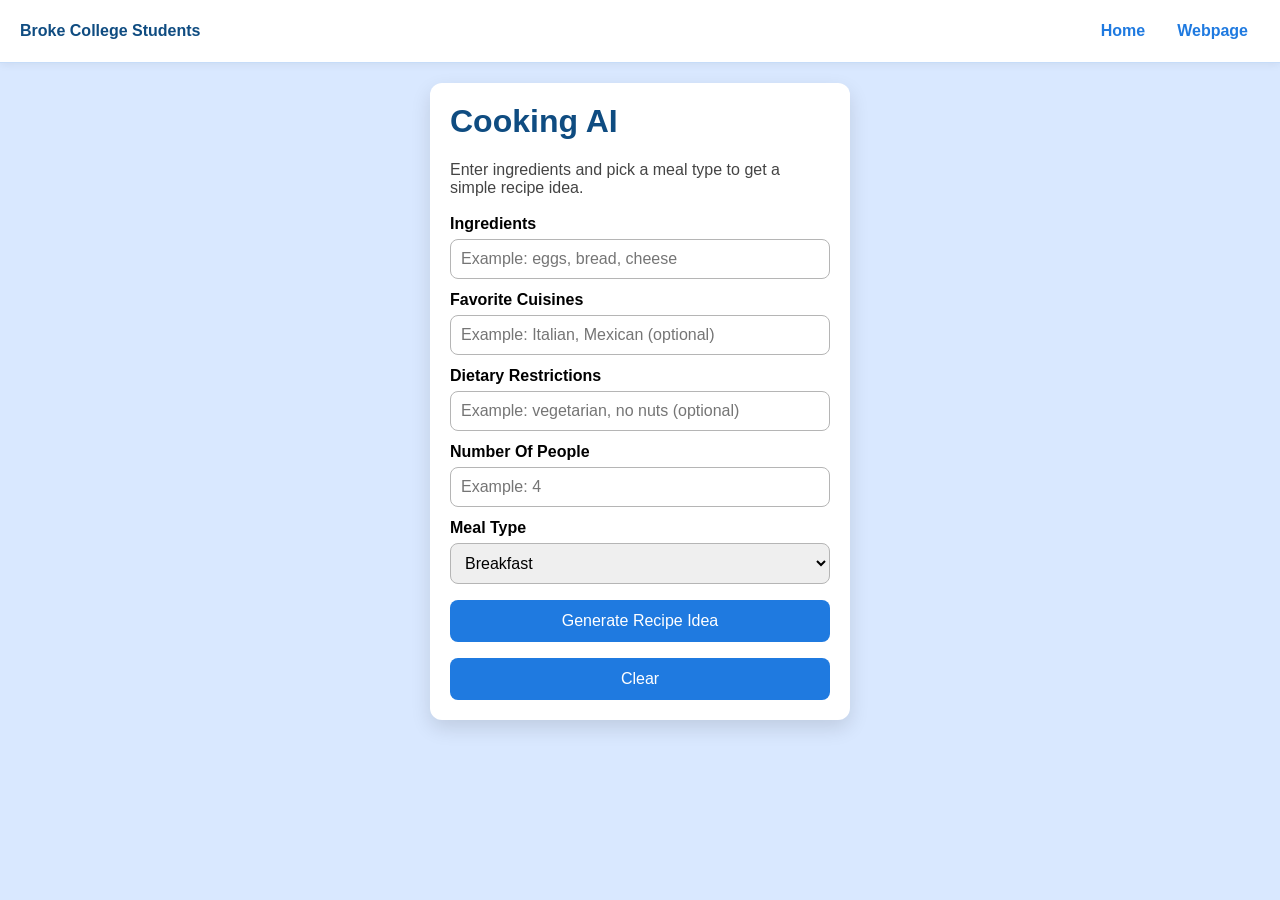
<file: index.html>
<!DOCTYPE html>
<html lang="en">

<head>
    <!-- Sets character encoding so text renders correctly -->
    <meta charset="UTF-8">
    <!-- Text shown on the browser tab -->
    <title>Broke College Students</title>
    <!-- Connects this HTML file to style.css (styles for this page only) -->
    <link rel="stylesheet" href="style.css">
</head>


<body>
  
<!-- Main card container that wraps all app content -->
<nav class="home-nav">
  <span class="site-name">Broke College Students</span>
  <div class ="nav-links">
    <a href="home.html">Home</a>
    <a href="webpage.html">Webpage</a>
  </div> 
</nav>

  <div class="card">
    <!-- Main app heading -->
    <h1>Cooking AI</h1>

    <!-- Short instruction text for the user -->
    <p class="subtitle">Enter ingredients and pick a meal type to get a simple recipe idea.</p>

    <!-- Label connected to the ingredients input by matching the id -->
    <label for="ingredientsInput">Ingredients</label>
    <!-- Text box where user types ingredients -->
    <input id="ingredientsInput" type="text" placeholder="Example: eggs, bread, cheese">

    <label for="cuisineInput">Favorite Cuisines</label>
    <input id="cuisineInput" type="text" placeholder="Example: Italian, Mexican (optional)">

    <label for="dietaryInput">Dietary Restrictions</label>
    <input id="dietaryInput" type="text" placeholder="Example: vegetarian, no nuts (optional)">

    <label for="peopleInput">Number Of People</label>
    <!-- min="1" is smallest allowed, max="10" is largest allowed -->
    <input id="peopleInput" type="number" min="1" max="10" placeholder="Example: 4">
    <!-- Label connected to the meal type dropdown -->
    <label for="mealTypeSelect">Meal Type</label>

    <!-- Dropdown menu for selecting one meal type -->
    <select id="mealTypeSelect">
      <!-- Option values are read by JavaScript -->
      <option value="breakfast">Breakfast</option>
      <option value="lunch">Lunch</option>
      <option value="dinner">Dinner</option>
      <option value="snack">Snack</option>
    </select>
    
    <!-- Button that starts recipe generation in JavaScript -->
    <button id="generateButton" type="button">Generate Recipe Idea</button> 
    <button id="clearButton" type="button">Clear</button>
    </div> <!-- End of card container -->
    <!-- Loads JavaScript after the HTML so elements exist first -->
    <script src="script.js"></script>
</body>
</html>
</file>
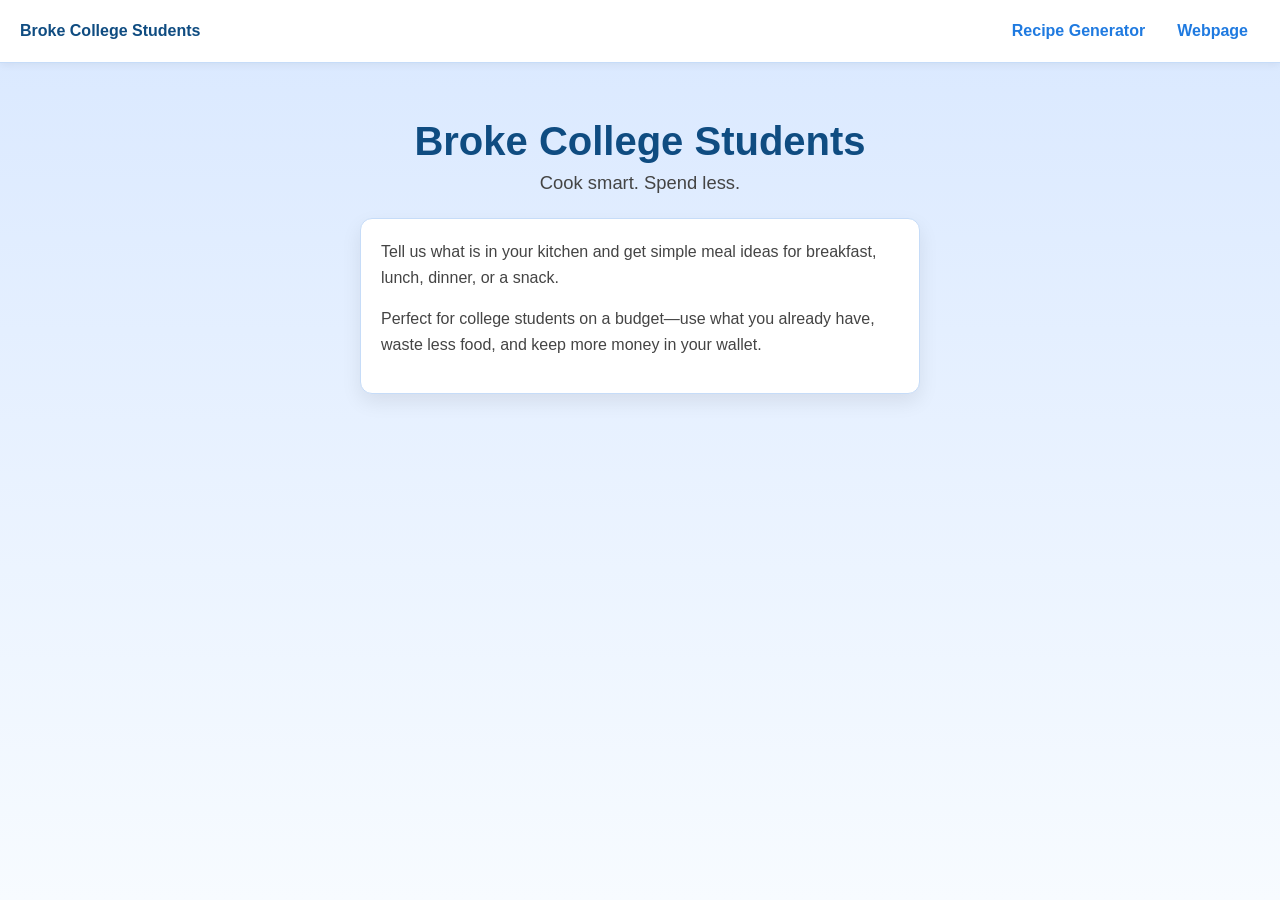
<file: home.html>
<!DOCTYPE html>
<html lang="en">

<head>
    <meta charset="UTF-8">
    <title>Broke College Students</title>
    <link rel="stylesheet" href="home.css">
</head>

<body>

    <!-- Top navigation bar -->
    <nav class="home-nav">
        <span class="site-name">Broke College Students</span>
        <div class="nav-links">
            <a href="index.html">Recipe Generator</a>
            <a href="webpage.html">Webpage</a>
        </div>
    </nav>
    <!-- Main page content (no card box) -->
    <main class="home-main">
        <header>
            <h1>Broke College Students</h1>
            <p class="tagline">Cook smart. Spend less.</p>
        </header>

        <section class="intro">
            <p>Tell us what is in your kitchen and get simple meal ideas for breakfast, lunch, dinner, or a snack.</p>
            <p>Perfect for college students on a budget—use what you already have, waste less food, and keep more money in your wallet.</p>
        </section>
    </main>

</body>
</html>
</file>
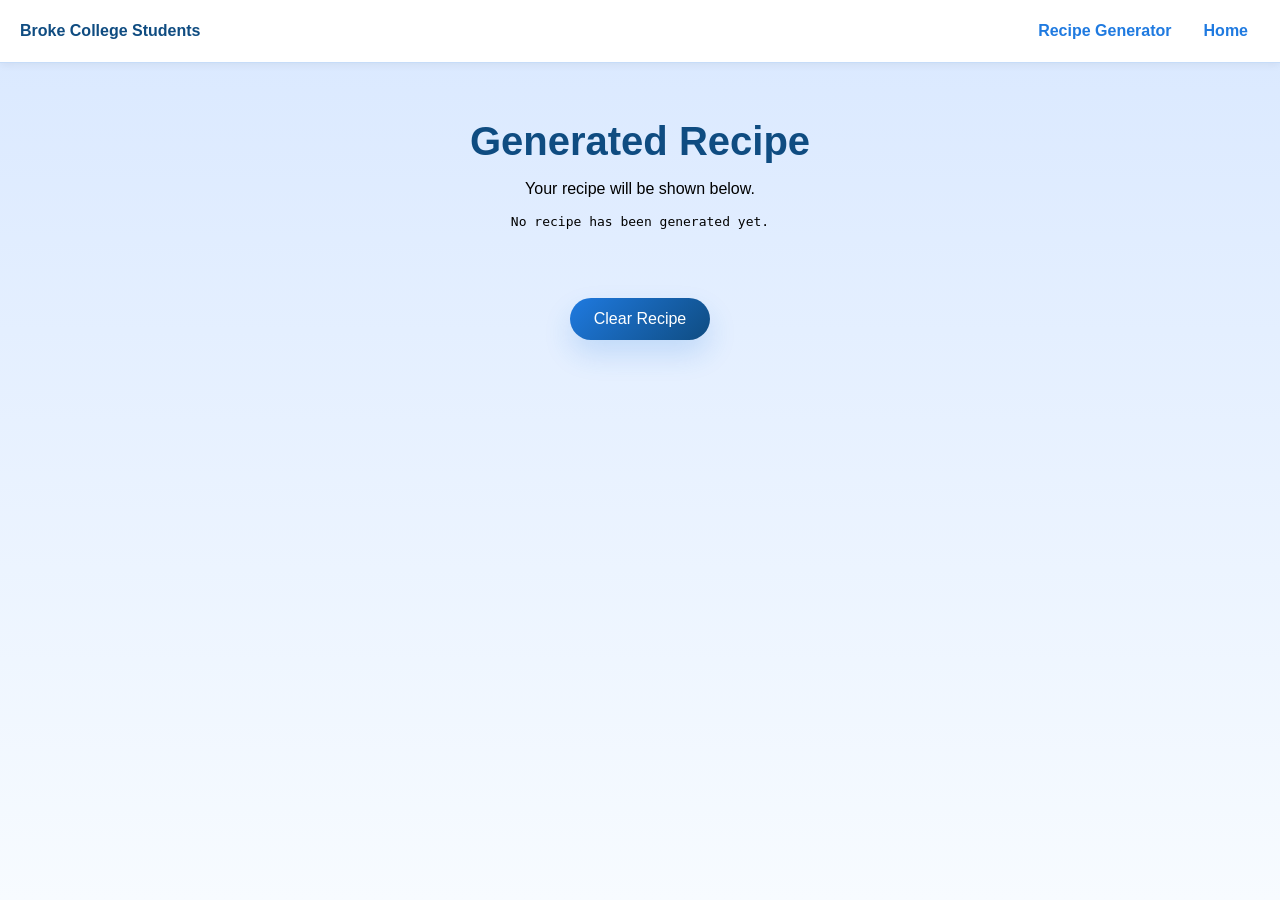
<file: webpage.html>
<!DOCTYPE html>
<html lang="en">

<head>
    <meta charset="UTF-8">
    <title>Broke College Students</title>
    <link rel="stylesheet" href="home.css">
</head>

<body>

    <!-- Top navigation bar -->
    <nav class="home-nav">
        <span class="site-name">Broke College Students</span>
        <div class ="nav-links">
        <a href="index.html">Recipe Generator</a>
        <a href="home.html">Home</a>
    </div>
    </nav> 
     <!-- Main page content (no card box) -->
     <main class="home-main">
        <header> 
        <h1>Generated Recipe</h1>
        <p>Your recipe will be shown below.</p>
        <pre id="recipeOutput" class="recipe-box">No recipe has been generated yet.</pre>
        </header>
    </main>
    <button id="clearRecipeButton" type="button">Clear Recipe</button>
    <script src="webpage.js"></script>
</body>
</html>
</file>
<file: style.css>
/* Styles the whole page background and centers the card */
body {
    font-family: Arial, Helvetica, sans-serif;
    background-color: #d9e8ff;
    margin: 0;
    min-height: 100vh;
    display: flex;
    flex-direction: column;
    align-items: stretch;
}

.page-content {
    display: flex;
    justify-content: center;
    align-items: flex-start;
    padding: 20px;
    flex: 1;
}

/* Styles the white container card */
.card {
    /* Lets the card fill available width on small screens */
    width: 100%;
    /* Prevents card from becoming too wide on large screens */
    max-width: 420px;
    margin: 20px auto;
    /* White background for contrast */
    background-color: #ffffff;
    /* Rounds card corners */
    border-radius: 12px;
    /* Adds space inside the card */
    padding: 20px;
    /* Adds soft shadow behind the card */
    box-shadow: 0 8px 20px rgba(0, 0, 0, 0.12);
    /* Includes padding in the element's final width */
    box-sizing: border-box;
}

/* Styles the main page heading */
h1{
    /* Removes extra space above heading */
    margin-top: 0;
    /* Dark blue heading color */
    color: #0f4c81;
}

/* Styles the descriptive sentence below the heading */
.subtitle{
    /* Medium gray text color */
    color: #444444;
    /* Adds space below subtitle */
    margin-bottom: 18px;
}

/* Styles all form labels */
label {
    /* Makes labels take full row */
    display: block;
    /* Aligns label text to the left */
    text-align: left;
    /* Adds spacing above each label */
    margin-top: 12px;
    /* Adds spacing below each label */
    margin-bottom: 6px;
    /* Makes label text bold */
    font-weight: bold;
}

/* Shared styles for text input and dropdown */
input, select {
    /* Makes fields span the card width */
    width: 100%;
    /* Adds inner spacing in the fields */
    padding: 10px;
    /* Light gray border around fields */
    border: 1px solid #b5b5b5;
    /* Rounds field corners */
    border-radius: 8px;
    /* Makes field text readable */
    font-size: 16px;
    /* Keeps width calculations consistent */
    box-sizing: border-box;
}

/* Styles the generate button */
button {
    /* Adds space above button */
    margin-top: 16px;
    /* Makes button full width */
    width: 100%;
    /* Adds inner spacing for better click area */
    padding: 12px;
    /* Removes default border */
    border: none;
    /* Rounds button corners */
    border-radius: 8px;
    /* Bright blue button background */
    background-color: #1f7ae0;
    /* White text for contrast */
    color: white;
    /* Readable button text size */
    font-size: 16px;
    /* Shows pointer cursor on hover */
    cursor: pointer;
}

/* Changes button color when mouse hovers */
button:hover {
    /* Slightly darker blue on hover */
    background-color: #0f63c3;
}

/* Styles the "Your Recipe" subheading */
h2 {
    /* Adds space above subheading */
    margin-top: 20px;
    /* Adds small space below subheading */
    margin-bottom: 8px;
    /* Matches heading color theme */
    color: #0f4c81;
}

/* Styles the recipe output box */
.recipe-box {
    /* Very light blue background for output area */
    background-color: #f7fbff;
    /* Thin blue border around output box */
    border: 1px solid #c6dcf8;
    /* Rounded corners for output box */
    border-radius: 8px;
    /* Inner spacing for recipe text */
    padding: 12px; 
    /* Keeps output area visible even before content appears */
    min-height: 130px;
    /* Aligns output text to the left */
    text-align: left;
    /* Preserves line breaks and wraps long lines */
    white-space: pre-wrap;
}
    
.home-nav {
    display: flex;
    justify-content: space-between;
    align-items: center;
    background-color: #ffffff;
    padding: 14px 20px;
    border-bottom: 1px solid #c6dcf8;
    box-shadow: 0 2px 8px rgba(0, 0, 0, 0.06);
}

.site-name {
    font-weight: bold;
    color: #0f4c81;
}

.nav-links {
    display: flex;
    gap: 8px; 
}

.home-nav a {
    color: #1f7ae0;
    font-weight: bold;
    text-decoration: none;
    padding: 8px 12px;
}

.home-nav a:hover {
    color: #0f63c3;
    text-decoration: underline;
}
</file>
<file: home.css>
/* Styles for home.html only */

/* Full page layout: nav on top, content below */
body {
    font-family: Arial, Helvetica, sans-serif;
    background-color: #d9e8ff;
    background: linear-gradient(180deg, #d9e8ff 0%, #f7fbff 100%);
    margin: 0;
    min-height: 100vh;
    display: flex;
    flex-direction: column;
    align-items: stretch;
}

/* Top navigation bar */
.home-nav {
    display: flex;
    justify-content: space-between;
    align-items: center;
    background-color: #ffffff;
    padding: 14px 20px;
    border-bottom: 1px solid #c6dcf8;
    box-shadow: 0 2px 8px rgba(0, 0, 0, 0.06);
}

.site-name {
    font-weight: bold;
    color: #0f4c81;
}

.nav-links {
    display: flex;
    gap: 8px;
}

.home-nav a {
    color: #1f7ae0;
    font-weight: bold;
    text-decoration: none;
    padding: 8px 12px;
}

.home-nav a:hover {
    color: #0f63c3;
    text-decoration: underline;
}

/* Main content area — centered column, no card */
.home-main {
    max-width: 600px;
    margin: 0 auto;
    padding: 56px 20px;
    width: 100%;
    box-sizing: border-box;
    text-align: center;
}

/* Large page title */
.home-main h1 {
    margin-top: 0;
    margin-bottom: 8px;
    color: #0f4c81;
    font-size: 2.5rem;
}

/* One line under the title */
.tagline {
    color: #444444;
    font-size: 1.15rem;
    margin-top: 0;
    margin-bottom: 24px;
}

/* Intro paragraphs */
.intro p {
    color: #444444;
    line-height: 1.6;
    margin-top: 0;
    margin-bottom: 16px;
}

.intro {
    background-color: #ffffff;
    border: 1px solid #c6dcf8;
    border-radius: 12px; 
    padding: 20px;
    box-shadow: 0 8px 20px rgba(0, 0, 0, .08);
    text-align: left;
    font-family: sans-serif; 
}

..recipe-box {
    background-color: rgba(255, 255, 255, 0.95);
    border: 1px solid rgba(31, 122, 224, 0.26);
    border-radius: 16px;
    padding: 22px;
    min-height: 170px;
    text-align: left;
    white-space: pre-wrap;
    box-shadow: 0 18px 42px rgba(15, 76, 129, 0.08);
    color: #14355e;
    line-height: 1.65;
    font-family: Arial, Helvetica, sans-serif;
}

#clearRecipeButton {
    margin: 0 auto 24px;
    display: block;
    padding: 12px 24px;
    background: linear-gradient(135deg, #1f7ae0 0%, #0f4c81 100%);
    color: #ffffff;
    border: none;
    border-radius: 999px;
    cursor: pointer;
    font-size: 1rem;
    box-shadow: 0 14px 28px rgba(31, 122, 224, 0.18);
    transition: transform 0.2s ease, background 0.2s ease, box-shadow 0.2s ease;
}

#clearRecipeButton:hover {
    transform: translateY(-1px);
    background: linear-gradient(135deg, #0f63c3 0%, #0f4c81 100%);
    box-shadow: 0 18px 32px rgba(15, 76, 129, 0.2);
}

/* Slightly smaller title on small screens */
@media (max-width: 480px) {
    .home-main h1 {
        font-size: 2rem;
    }

    .home-nav {
        padding: 12px 16px;
    }
}
</file>
